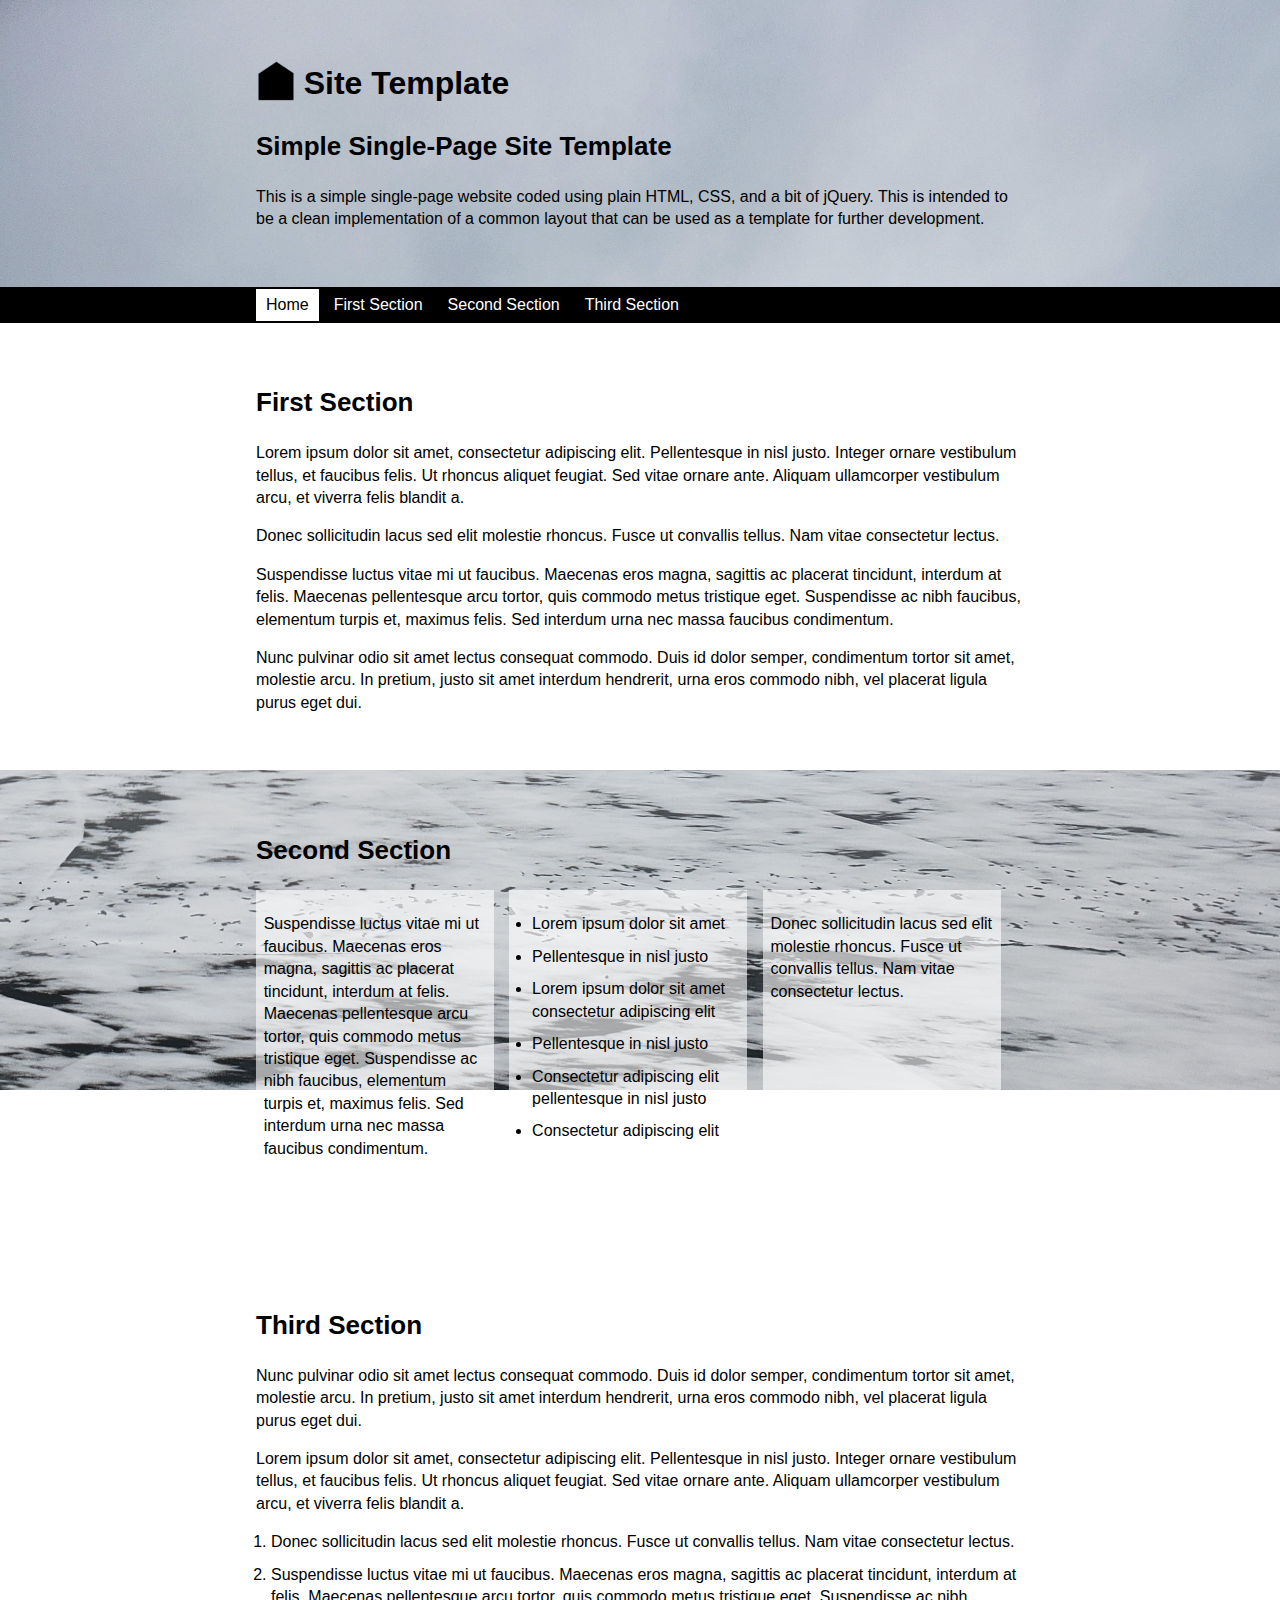
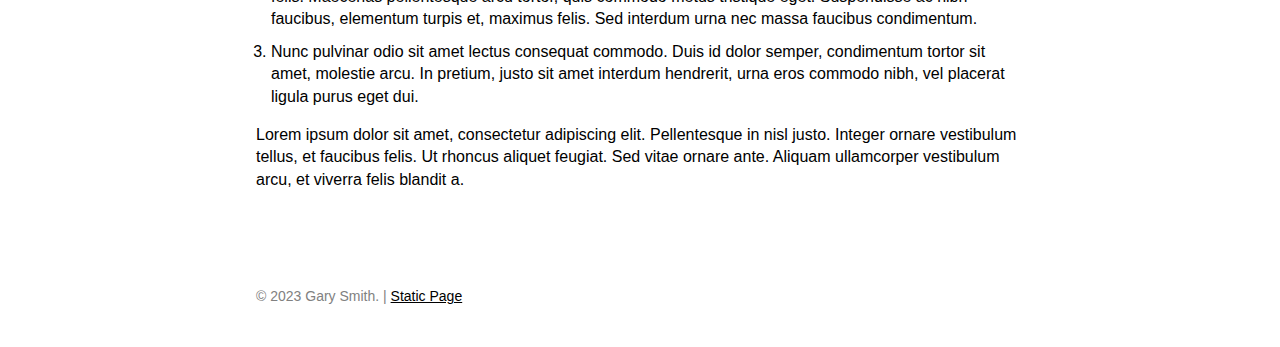
<file: index.html>
<!DOCTYPE html>
<html dir="ltr" lang="en-US">
	<head>
		<meta charset="UTF-8" />
		<title>Simple Single Page Site Template</title>
		<meta name="viewport" content="width=device-width, initial-scale=1.0">
		 <link rel="icon" type="image/png" href="./img/logo.png" />
		<link rel="stylesheet" href="css/layout.css" />
		<link rel="stylesheet" href="css/styles.css" />
		<script src="https://code.jquery.com/jquery-3.6.0.min.js"></script>
		<script src="js/site.js"></script>
	</head>
	<body id="scrollsite">

		<header id="home">
			<article>
				<h1><img id="logo" src="./img/logo.png" alt="Logo Image" /> Site Template</h1>
				<h2>Simple Single-Page Site Template</h2>
				<p>This is a simple single-page website coded using plain HTML, CSS, and a bit of jQuery. This is intended to be a clean implementation of a common layout that can be used as a template for further development.</p>
			</article>
		</header>

		<nav id="primary">
			<img class="mobile-nav" src="./img/menu.png" alt="Mobile Navigation" />
			<ul class="unselectable">
				<li class="current"><a href="#home">Home</a></li>
				<li><a href="#first">First Section</a></li>
				<li><a href="#second">Second Section</a></li>
				<li><a href="#third">Third Section</a></li>
			</ul>
			<p class="clear">&nbsp;</p>
		</nav>

		<section id="first">
			<article>
				<h2>First Section</h2>
				<p>Lorem ipsum dolor sit amet, consectetur adipiscing elit. Pellentesque in nisl justo. Integer ornare vestibulum tellus, et faucibus felis. Ut rhoncus aliquet feugiat. Sed vitae ornare ante. Aliquam ullamcorper vestibulum arcu, et viverra felis blandit a.</p>
				<p>Donec sollicitudin lacus sed elit molestie rhoncus. Fusce ut convallis tellus. Nam vitae consectetur lectus.</p>
				<p>Suspendisse luctus vitae mi ut faucibus. Maecenas eros magna, sagittis ac placerat tincidunt, interdum at felis. Maecenas pellentesque arcu tortor, quis commodo metus tristique eget. Suspendisse ac nibh faucibus, elementum turpis et, maximus felis. Sed interdum urna nec massa faucibus condimentum.</p>
				<p>Nunc pulvinar odio sit amet lectus consequat commodo. Duis id dolor semper, condimentum tortor sit amet, molestie arcu. In pretium, justo sit amet interdum hendrerit, urna eros commodo nibh, vel placerat ligula purus eget dui.</p>
			</article>
		</section>

		<section id="second">
			<article>
				<h2>Second Section</h2>
				<div class="three-columns">
					<div class="highlight">
						<p>Suspendisse luctus vitae mi ut faucibus. Maecenas eros magna, sagittis ac placerat tincidunt, interdum at felis. Maecenas pellentesque arcu tortor, quis commodo metus tristique eget. Suspendisse ac nibh faucibus, elementum turpis et, maximus felis. Sed interdum urna nec massa faucibus condimentum.</p>				
					</div>
					<div class="highlight">
						<ul>
							<li>Lorem ipsum dolor sit amet</li>
							<li>Pellentesque in nisl justo</li>
							<li>Lorem ipsum dolor sit amet consectetur adipiscing elit</li>
							<li>Pellentesque in nisl justo</li>	
							<li>Consectetur adipiscing elit pellentesque in nisl justo</li>
							<li>Consectetur adipiscing elit</li>	
						</ul>
					</div>
					<div class="highlight">
						<p>Donec sollicitudin lacus sed elit molestie rhoncus. Fusce ut convallis tellus. Nam vitae consectetur lectus.</p>
					</div>
				</div>
			</article>
		</section>		

		<section id="third">
			<article>
				<h2>Third Section</h2>
				<p>Nunc pulvinar odio sit amet lectus consequat commodo. Duis id dolor semper, condimentum tortor sit amet, molestie arcu. In pretium, justo sit amet interdum hendrerit, urna eros commodo nibh, vel placerat ligula purus eget dui.</p>				
				<p>Lorem ipsum dolor sit amet, consectetur adipiscing elit. Pellentesque in nisl justo. Integer ornare vestibulum tellus, et faucibus felis. Ut rhoncus aliquet feugiat. Sed vitae ornare ante. Aliquam ullamcorper vestibulum arcu, et viverra felis blandit a.</p>
				<ol>
					<li>Donec sollicitudin lacus sed elit molestie rhoncus. Fusce ut convallis tellus. Nam vitae consectetur lectus.</li>
					<li>Suspendisse luctus vitae mi ut faucibus. Maecenas eros magna, sagittis ac placerat tincidunt, interdum at felis. Maecenas pellentesque arcu tortor, quis commodo metus tristique eget. Suspendisse ac nibh faucibus, elementum turpis et, maximus felis. Sed interdum urna nec massa faucibus condimentum.</li>
					<li>Nunc pulvinar odio sit amet lectus consequat commodo. Duis id dolor semper, condimentum tortor sit amet, molestie arcu. In pretium, justo sit amet interdum hendrerit, urna eros commodo nibh, vel placerat ligula purus eget dui.</li>
				</ol>
				<p>Lorem ipsum dolor sit amet, consectetur adipiscing elit. Pellentesque in nisl justo. Integer ornare vestibulum tellus, et faucibus felis. Ut rhoncus aliquet feugiat. Sed vitae ornare ante. Aliquam ullamcorper vestibulum arcu, et viverra felis blandit a.</p>		
			</article>
		</section>		

		<footer>
			<p>&copy; <span id="copyright-year">2023</span> Gary Smith. | <a href="./static.html">Static Page</a></p>
		</footer>

	</body>
</html>
</file>
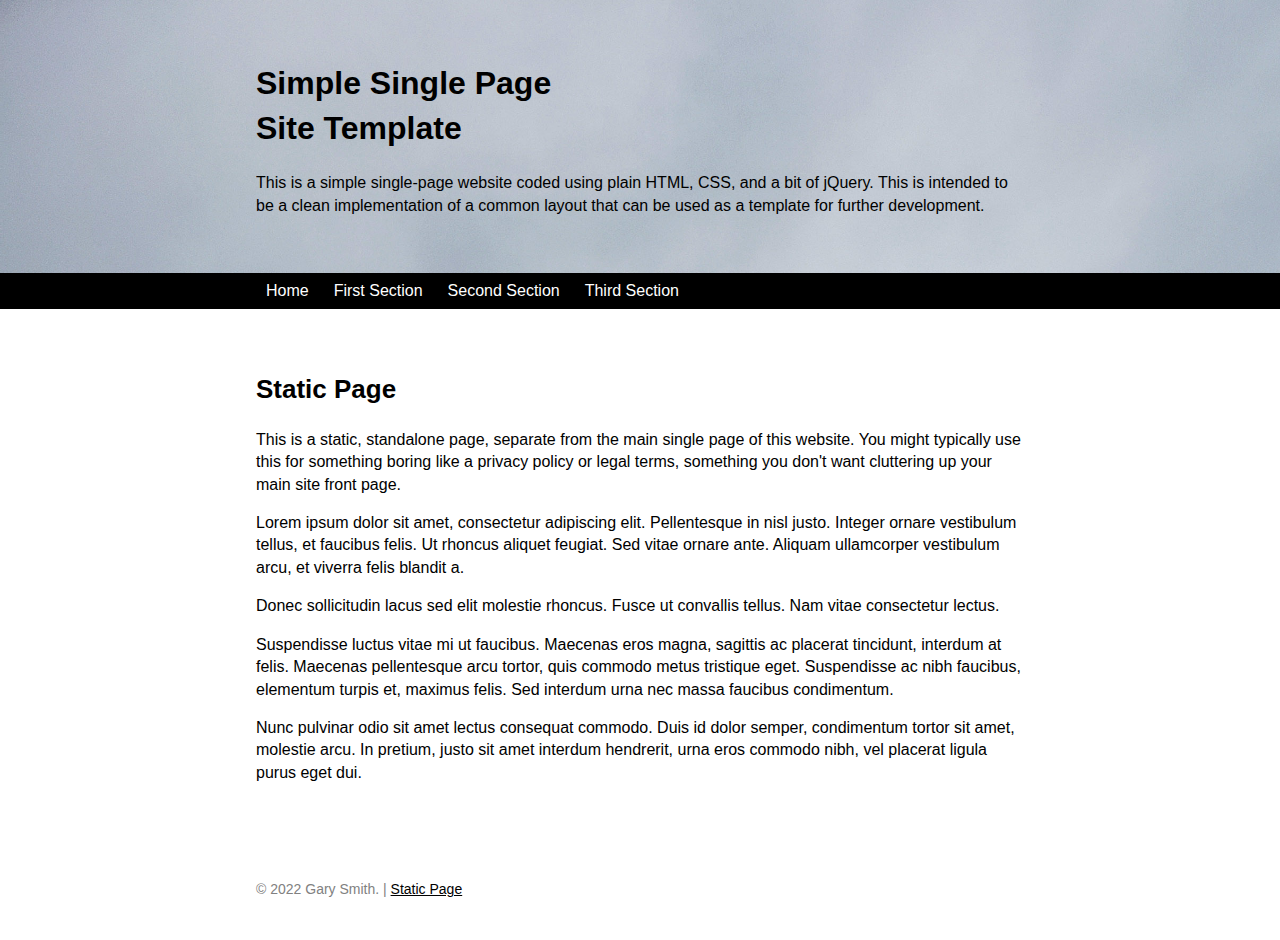
<file: static.html>
<!DOCTYPE html>
<html dir="ltr" lang="en-US">
	<head>
		<meta charset="UTF-8" />
		<title>Simple Single Page Site Template</title>
		<meta name="viewport" content="width=device-width, initial-scale=1.0">
		<link rel="stylesheet" href="css/layout.css" />
		<link rel="stylesheet" href="css/styles.css" />
	</head>
	<body id="scrollsite">

		<header id="home">
			<article>
				<h1>Simple Single Page<br>Site Template</h1>
				<p>This is a simple single-page website coded using plain HTML, CSS, and a bit of jQuery. This is intended to be a clean implementation of a common layout that can be used as a template for further development.</p>
			</article>
		</header>

		<nav id="primary">
			<ul class="unselectable">
				<li><a href="./index.html#home">Home</a></li>
				<li><a href="./index.html#first">First Section</a></li>
				<li><a href="./index.html#second">Second Section</a></li>
				<li><a href="./index.html#third">Third Section</a></li>
			</ul>
		</nav>

		<section id="first">
			<article>
				<h2>Static Page</h2>
				<p>This is a static, standalone page, separate from the main single page of this website. You might typically use this for something boring like a privacy policy or legal terms, something you don't want cluttering up your main site front page.</p>
				<p>Lorem ipsum dolor sit amet, consectetur adipiscing elit. Pellentesque in nisl justo. Integer ornare vestibulum tellus, et faucibus felis. Ut rhoncus aliquet feugiat. Sed vitae ornare ante. Aliquam ullamcorper vestibulum arcu, et viverra felis blandit a.</p>
				<p>Donec sollicitudin lacus sed elit molestie rhoncus. Fusce ut convallis tellus. Nam vitae consectetur lectus.</p>
				<p>Suspendisse luctus vitae mi ut faucibus. Maecenas eros magna, sagittis ac placerat tincidunt, interdum at felis. Maecenas pellentesque arcu tortor, quis commodo metus tristique eget. Suspendisse ac nibh faucibus, elementum turpis et, maximus felis. Sed interdum urna nec massa faucibus condimentum.</p>
				<p>Nunc pulvinar odio sit amet lectus consequat commodo. Duis id dolor semper, condimentum tortor sit amet, molestie arcu. In pretium, justo sit amet interdum hendrerit, urna eros commodo nibh, vel placerat ligula purus eget dui.</p>
			</article>
		</section>

		<footer>
			<p>&copy; <span id="copyright-year">2022</span> Gary Smith. | <a href="./static.html">Static Page</a></p>
		</footer>

	</body>
</html>
</file>
<file: css/layout.css>
/* -- main site layout */
body, html {
	margin: 0;
	padding: 0;
}

/* main site section layouts */
nav#primary,
header, 
footer, 
section {
	display: block;
	position: relative;	
	width: 100%;
	height: auto;
	margin: 0;
	padding: 40px 0;
	text-align: center;
	background-attachment: fixed;
	background-position: center center;
	background-size: 100% auto;
	background-repeat: no-repeat;
	background-image: none;
}
nav#primary ul,
header > article,
section > article,
footer > p {
	display: inline-block;
	position: relative;
	width: 96%;
	max-width: 768px;
	margin: 0 2%;
	padding: 0;
	text-align: left;
}
nav#primary img.mobile-nav {
	display: none;
}

/* main heading with logo */
header#home h1 img#logo {
	width: auto;
	height: 40px;
	max-width: 80px;
	display: inline-block;
	position: relative;
	float: left;
	margin: 0 1% 0 0;
	padding: 0;
	vertical-align: middle
}

/* primary nav bar */
nav#primary {
	background-color: black;
	height: 32px;
	overflow-y: hidden;
	padding: 0;
	border-top: 2px solid black;
	border-bottom: 2px solid black;
	z-index: 1;
}
nav#primary.stuck {
	position: fixed;
	top: 0;
}
nav#primary ul {
	margin: 0;
}
nav#primary ul li {
	display: inline-block;
	position: relative;
	width: auto;
	height: 100%;
	clear: none;
	float: left;
	margin: 0 5px 0 0;
	padding: 0;
	text-decoration: none;
	color: white;
	text-decoration: center;
}
nav#primary ul li a,
nav#primary ul li a:visited {
	text-decoration: none;
	color: white;
	height: 100%;
	display: inline-block;
	padding: 5px 10px;
}

/* footer text */
footer > p {
	font-size: 14px;
	color: #818181;
}

/* lists */
ul,
ol {
	padding-left: 15px;
}
ul li,
ol li {
	margin-bottom: 10px;
}

/* three columns */
div.three-columns {
	display: block;
	position: relative;
	width: 100%;
	height: auto;
	margin: 0;
	padding: 0;
}
div.three-columns div {
	display: block;
	position: relative;
	width: 29%;
	height: 100%;
	margin: 0 2% 0 0;
	float: left;
	padding: 1%;
}

/* translucent white background */
.highlight {
	background-color: rgba(255,255,255,0.6);
}

/* disable text selection highlighting where annoying (ex. in navbar links) */
.unselectable {
    user-select: none; /* supported by Chrome and Opera */
   -webkit-user-select: none; /* Safari */
   -khtml-user-select: none; /* Konqueror HTML */
   -moz-user-select: none; /* Firefox */
   -ms-user-select: none; /* Internet Explorer/Edge */
}

/* helper class to clear floats */
.clear {
	clear: both;
}

/* mobile style */
@media screen and (max-width: 768px) {

	header, 
	footer, 
	section {
		background-size: 240% auto;
	}
	header > article,
	section > article,
	footer > p {
		width: 94%;
		margin: 0 3%;
	}
	div.three-columns div {
		width: 94%;
		margin: 0;
		padding: 10px 3%;		
		min-height: 0 !important;
		margin-bottom: 25px;
	}
	nav#primary {
		position: absolute;
		top: 0;
		left: 0;
		width: 100%;
		height: auto;
		min-height: 40px;
		background-color: transparent;
		border: 0;
	}
	nav#primary img.mobile-nav {
		position: absolute;
		width: 30px;
		height: auto;		
		top: 15px;
		right: 2.5%;
		padding: 5px;
		display: block;
		cursor: pointer;
		z-index: 2;
	}
	nav#primary > ul {
		display: none;
		width: 94%;
		margin: 0 3% 0 auto;
		top: 50px;
		padding: 0;
		border: 2px solid black;
		height: auto;
		overflow-y: visible;
	}
	nav#primary > ul > li {
		width: 100%;
		margin: 0;
		padding: 0;
		clear: both;
		float: none;
		background-color: black;
	}
	nav#primary > ul > li > a {
		display: inline-block;
		width: 96%;
		padding: 10px 2%;
		margin: 0;

	}	
}
</file>
<file: css/styles.css>
/* --customizable site styles */

/* basic text  */
body {
	font-family: Arial, sans-serif;
}
h1, h2, h3, p, li {
	color: black;
	line-height: 1.4em;
}
h1 {
	font-weight: 600;
	font-size: 32px;
}
h2 {
	font-weight: 600;
	font-size: 26px;
}
h3 {
	font-weight: 600;
	font-size: 22px;
}
p {
	font-weight: 400;
	font-size: 16px;
}

/* body links */
p a,
p a:visited {
	color: black;
	text-decoration: underline;
}
p a:hover,
p a:active {
	text-decoration: underline;	
}

/* columns minimum height */
div.three-columns div {
	min-height: 300px;
}

/* primary nav unselected links text color */
nav#primary ul li a,
nav#primary ul li a:visited {
	color: white;
}

/* primary nav selected link background color */
nav#primary ul li.current,
nav#primary ul li:hover {
	background-color: white;
}

/* primary nav selected link text color */
nav#primary ul li.current a,
nav#primary ul li.current a:hover,
nav#primary ul li.current a:active,
nav#primary ul li.current a:visited,
nav#primary ul li:hover a,
nav#primary ul li:hover a:hover,
nav#primary ul li:hover a:active,
nav#primary ul li:hover a:visited {
	color: black;
}

/* custom section styles */
#home {
	background-image: url('../img/bg1.jpg');
}
#first {
	background-color: white;
}
#second {
	background-image: url('../img/bg2.jpg');
}
</file>
